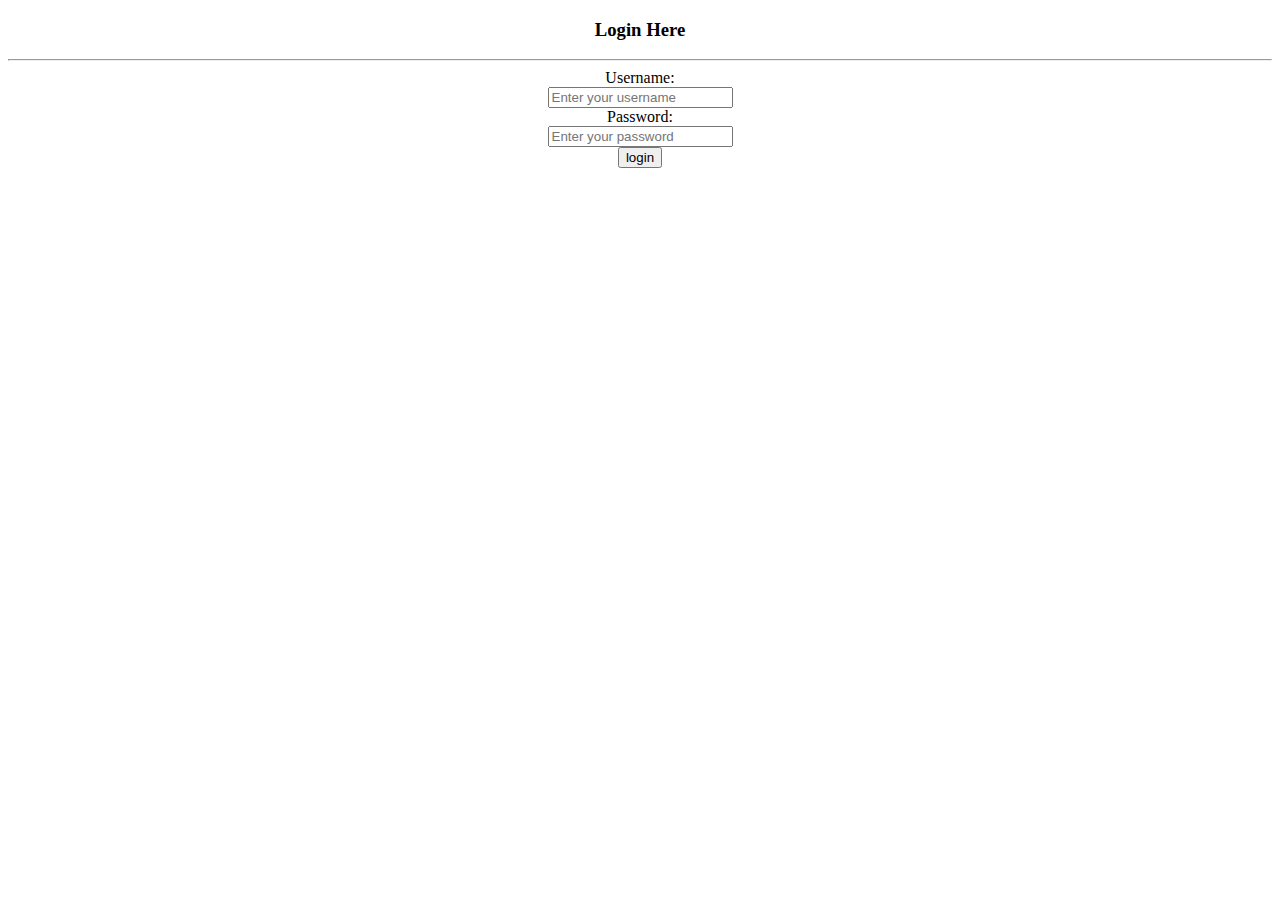
<file: templates/login.html>
<!DOCTYPE html>
<html lang="en">
<head>
    <meta charset="UTF-8">
    <title>Sign in</title>
</head>
<body>
<form>
    <center><h3>Login Here</h3>
        <hr>
    Username: <br><input type ="text" placeholder="Enter your username"><br>
    Password: <br><input type ="password" placeholder="Enter your password"><br>
    <input type= "submit" value="login">
    </center>



</form>


</body>
</html>
</file>
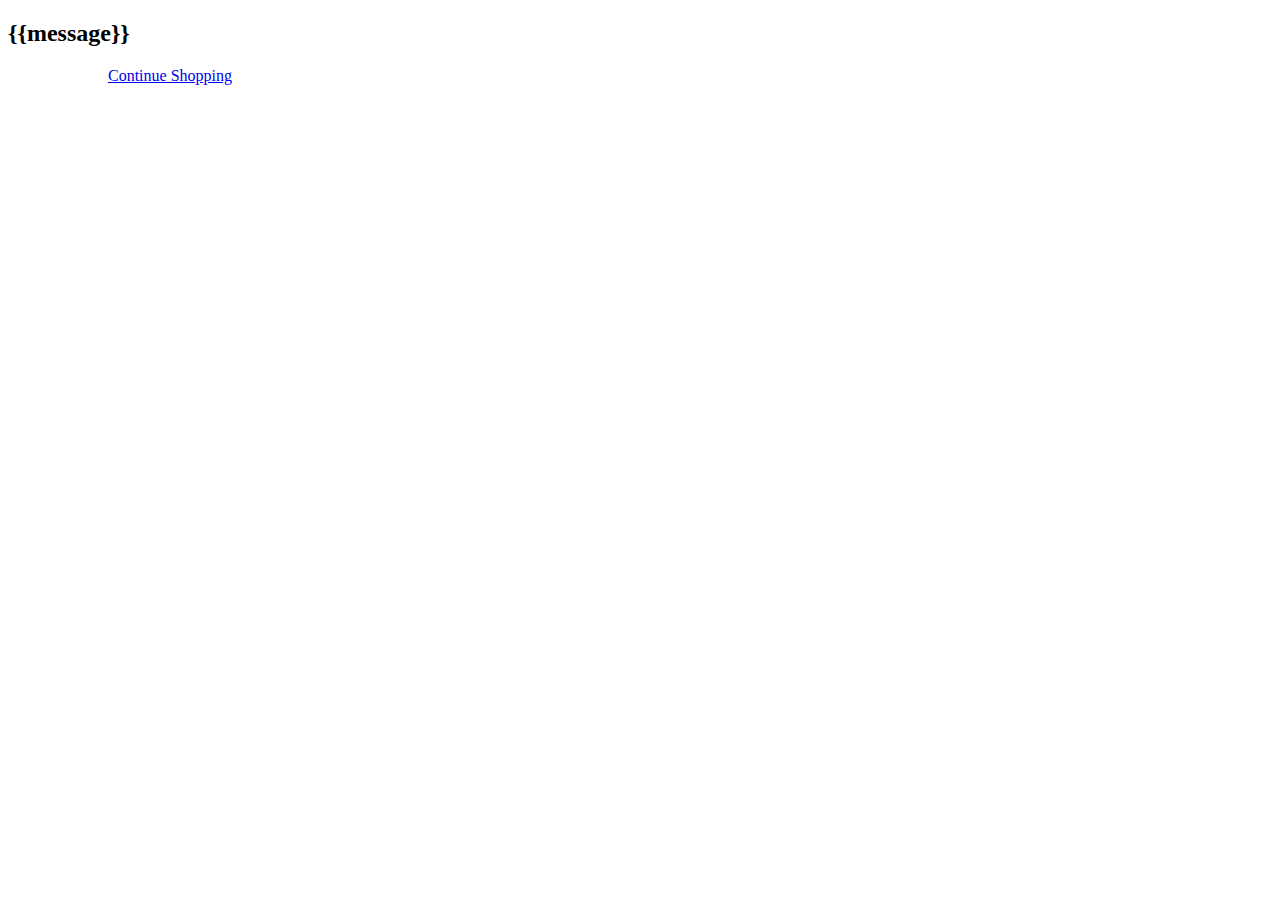
<file: templates/mpesa_payment.html>
<!DOCTYPE html>
<html lang="en">
<head>
    <meta charset="UTF-8">
    <title>Title</title>

    <!-- CSS only -->
<link href="https://cdn.jsdelivr.net/npm/bootstrap@5.2.2/dist/css/bootstrap.min.css" rel="stylesheet" integrity="sha384-Zenh87qX5JnK2Jl0vWa8Ck2rdkQ2Bzep5IDxbcnCeuOxjzrPF/et3URy9Bv1WTRi" crossorigin="anonymous">

</head>
<body>

<div class="container card shadow p-5 mt-5 bg-success">
    <h2 class=" text-white">{{message}}</h2>
    <a href="/" class="btn btn-success btn-lg bg-info" style="margin-left:100px; margin-right:100px;">Continue Shopping</a>

</div>

</body>
</html>
</file>
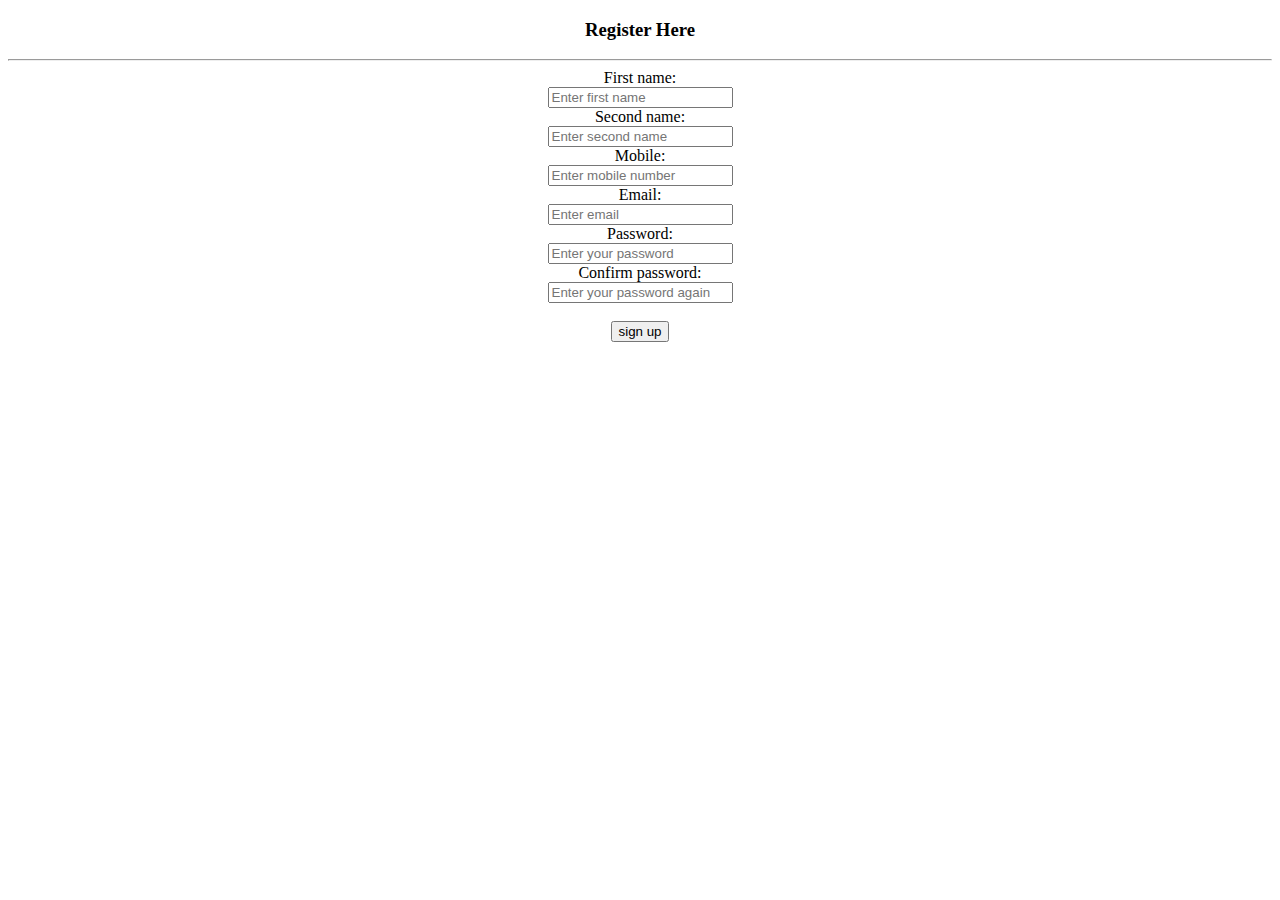
<file: templates/register.html>
<!DOCTYPE html>
<html lang="en">
<head>
    <meta charset="UTF-8">
    <title>Register</title>
</head>
<body>
<form>
  <center><h3>Register Here</h3>
      <hr>
  First name: <br><input type ="text" placeholder="Enter first name"> <br>
  Second name:<br> <input type ="text" placeholder="Enter second name"> <br>
  Mobile:<br><input type ="text" placeholder="Enter mobile number"> <br>
  Email: <br><input type ="email" placeholder="Enter email"> <br>
  Password:<br><input type ="password" placeholder="Enter your password"><br>
  Confirm password:<br> <input type ="password" placeholder="Enter your password again"> <br><br>
  <input type= "submit" value="sign up"> <br>
</center>



</form>


</body>
</html>
</file>
